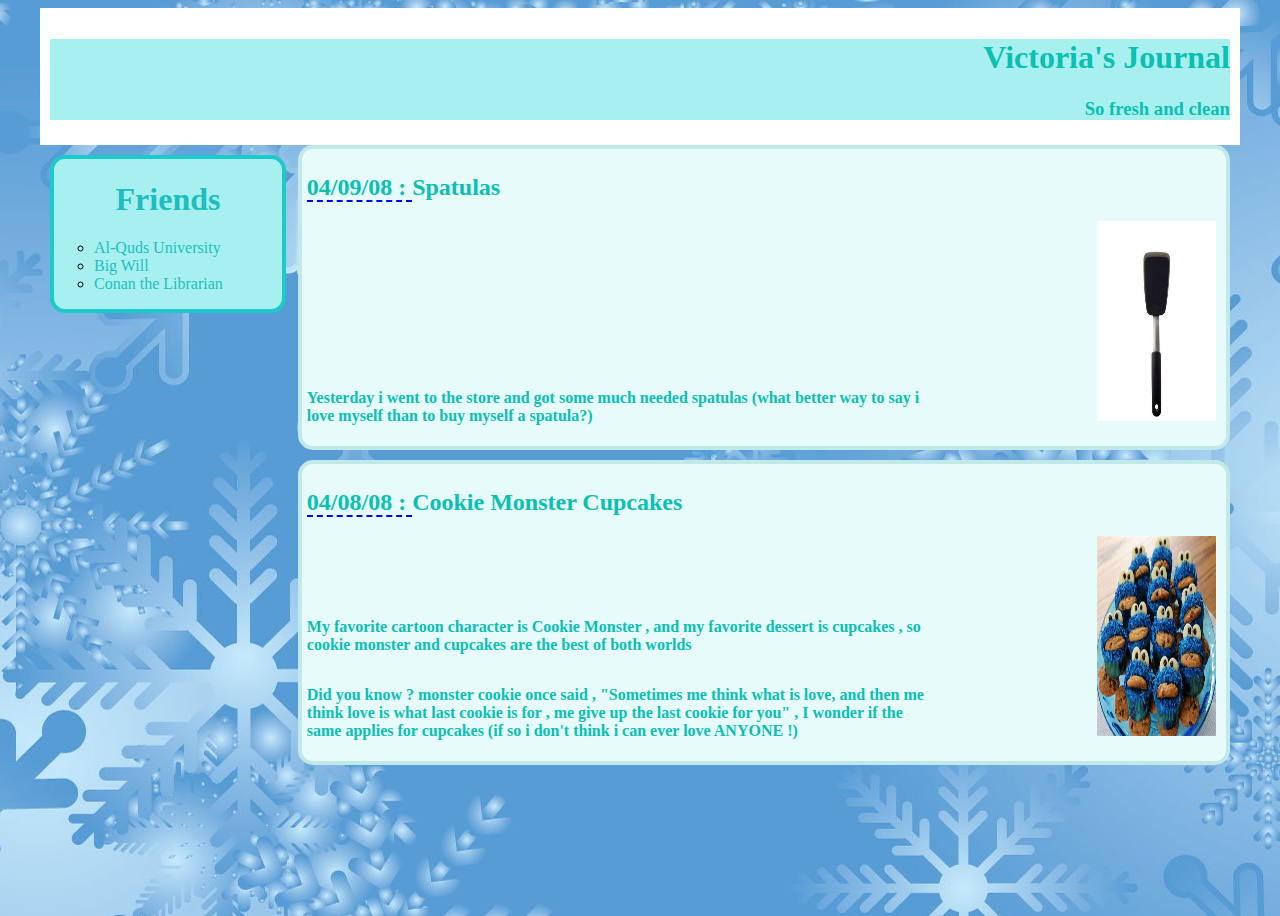
<file: index.html>
<!DOCTYPE html>
<html lang="en">
<head>
    <meta charset="UTF-8">
    <meta name="viewport" content="width=device-width, initial-scale=1.0">
    <link rel="stylesheet" href="exersise6.css">
    <title>CSS - Exersise 6</title>
</head>
<body>
    <div class="container">
    <div class="main">
    <div class="header">
        <h1>Victoria's Journal</h1>
        <h2>So fresh and clean</h2>
    </div>
    <div class="friends">
        <h1>Friends</h1>
        <ul>
        <li><a href="http://www.alquds.edu/190m/">Al-Quds University</a></li>
        <li><a href="http://www.willsmith.com/">Big Will</a></li>
        <li><a href="http://youtube.com/watch?v=mZHoHaAYHq8" title="Conan the Librarian">Conan the Librarian</a></li>
        </ul>
    </div>
    <div class="cont">
    <div class="second">
        <h2><span>04/09/08 : </span>Spatulas</h2>
        <div class="text">
            <p>Yesterday i went to the store and got some much needed spatulas (what better way to say i love myself than to buy myself a spatula?)</p>
        </div>
        <img src="tool.jpeg" alt="tool">
    </div>
    <div class="third">
        <h2><span>04/08/08 : </span>Cookie Monster Cupcakes</h2>
        <div class="text">
            <p>My favorite cartoon character is Cookie Monster , and my favorite dessert is cupcakes , so cookie monster and cupcakes are the best of both worlds</p>
            <p>Did you know ? monster cookie once said , "Sometimes me think what is love, and then me think love is what last cookie is for , me give up the last cookie for you" , I wonder if the same applies for cupcakes (if so i don't think i can ever love ANYONE !)</p>
        </div>
        <img src="cookie.jpeg" alt="cookie">
    </div>
    </div>
    </div>
    </div>
</body>
</html>
</file>
<file: exersise6.css>
*{
    box-sizing: border-box;
}

body {
    height: 100vh;
    background:url("snow.jpeg") top center;
}

h1 , h2 , p {
    color: rgb(9, 192, 177);
}

p{
    font-weight: bold;
    display: inline-block;
    width: 80%;
}

.main {
    border: 10px solid #fff;
    background-color: #fff;
}

.header {
    background-color: #A8F0F0;
}

.header h1 {
    text-align: right;
}

.header h2 {
    text-align: right;
    font-size: 14pt;
}

div h2 span {
    border-bottom: 2px dashed blue;
}

div img {
    width: 200px;
    height: 200px;
    display: inline-block;
    width: 13%;
}

.second , .third {
    border: 4px solid #C2E9E9;
    background-color: #e8fbfb;
    padding: 5px;
    margin-top: 10px;
    border-radius: 15px;
}
.friends{
    width: 20%;
    float: left;
    height: 50%;
    border: 4px solid #1ec9c9;
    border-radius: 15px;
    background-color: #A8F0F0;
    margin-top: 20px;
}

.friends ul {
    list-style: circle;
}

.friends ul li a{
    text-decoration: none;
    color: #1ebebe;
}

.friends h1 {
    color: #1ebebe;
    text-align: center;
}

.cont{
    width: 79%;
    float: right;
}

.text {
    width: 86%;
    display: inline-block;
}

.container{
    width: 1200px;
    margin: auto;
}
</file>
